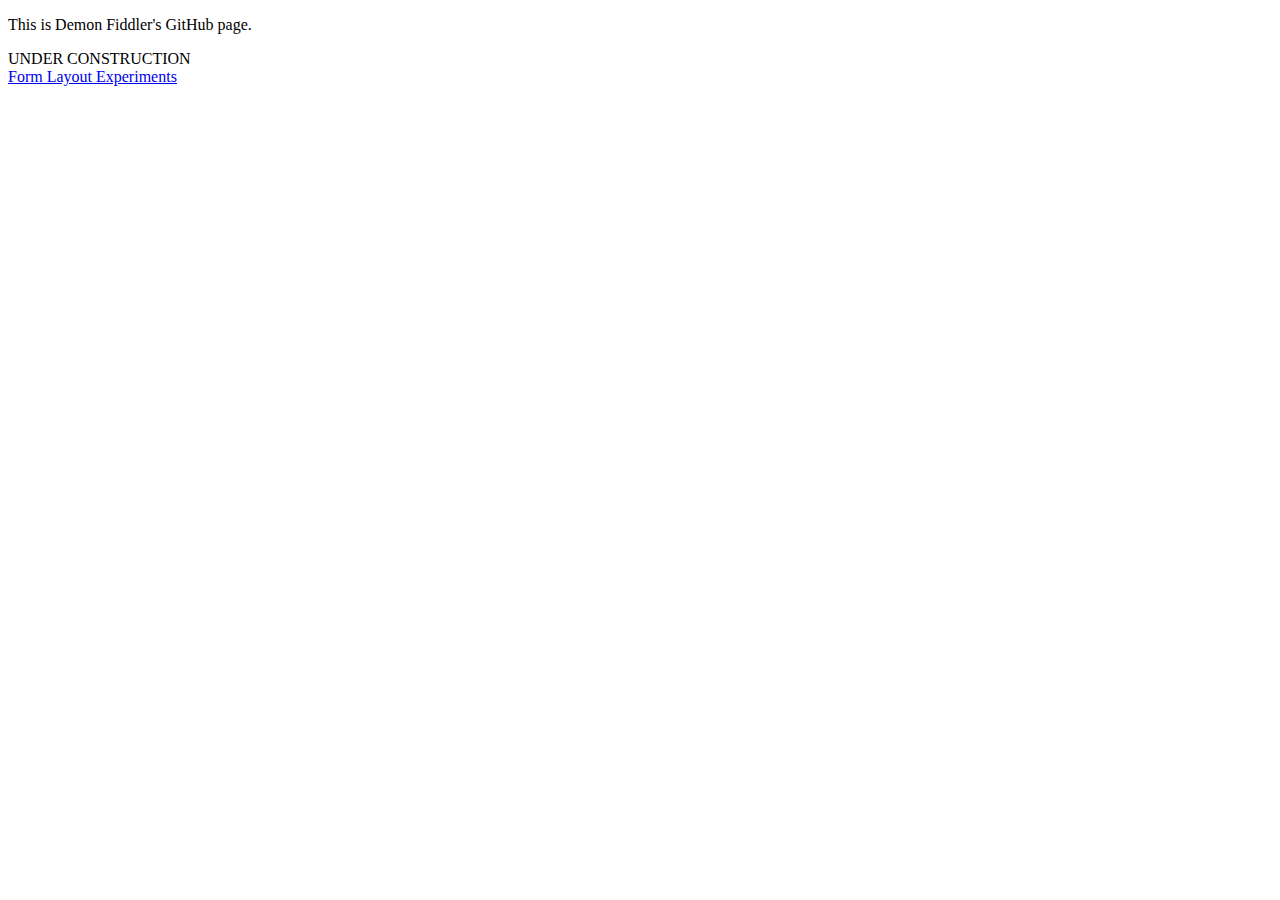
<file: index.html>
<!DOCTYPE html>
<html>
<head>
<title>Demon Fiddler</title>
<meta charset="UTF-8">
<meta name="description" content="Demon Fiddler's GitHub page">
<meta name="author" content="Adrian Price">

<!-- Custom styles for this template -->
<!--link href="css/form-layout.css" rel="stylesheet"-->
<body>
<p>This is Demon Fiddler's GitHub page.</p>
UNDER CONSTRUCTION<br>
<a href="FormLayout/index.html">Form Layout Experiments</a>
</body>
</html>
</file>
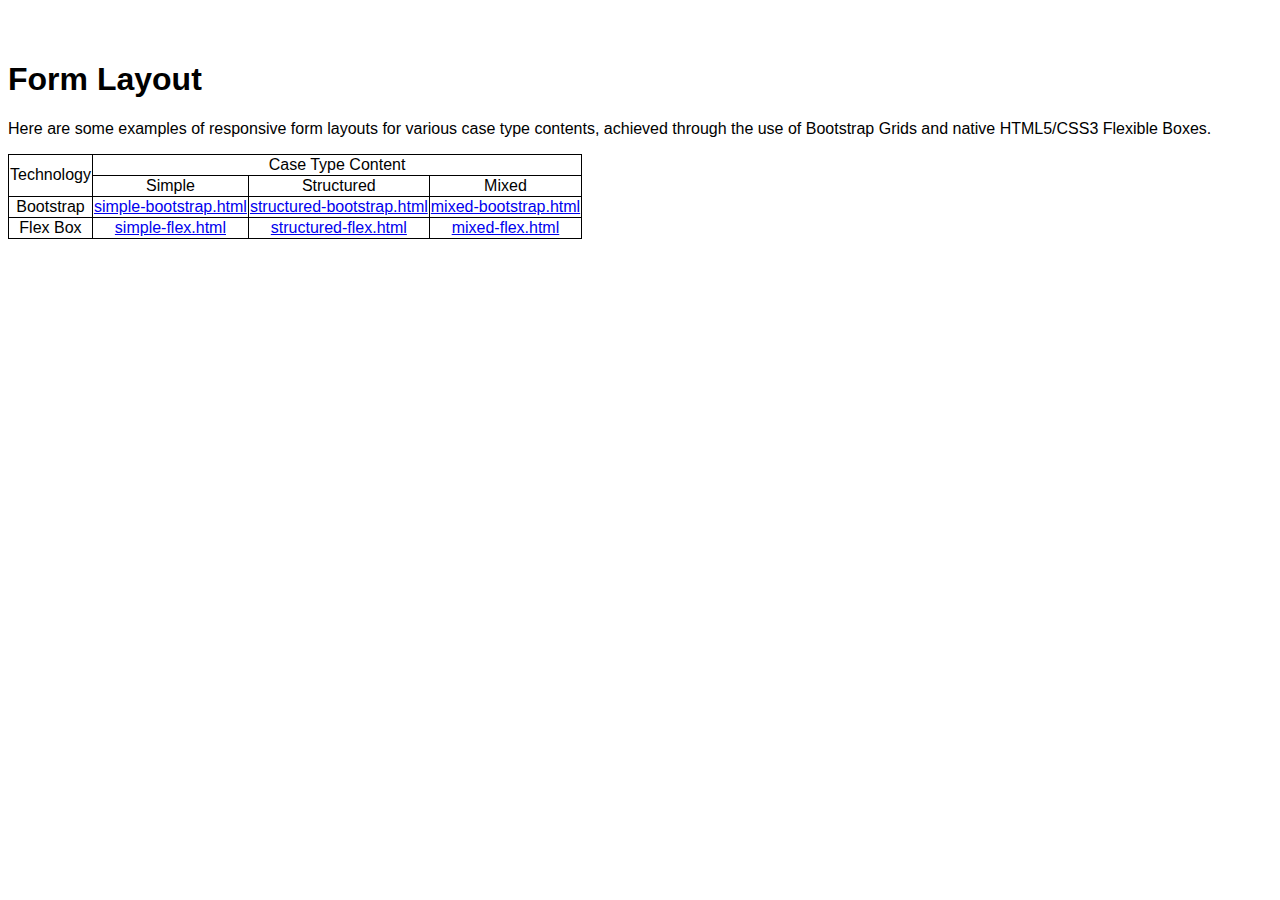
<file: FormLayout/index.html>
<!DOCTYPE html>
<html>
<head>
<title>Form Layout</title>
<meta charset="utf-8">
<meta name="viewport"
	content="width=device-width, initial-scale=1, shrink-to-fit=no">
<meta name="description" content="">
<meta name="author" content="">

<!-- Custom styles for this template -->
<link href="css/form-layout.css" rel="stylesheet">
<body>
<h1>Form Layout</h1>
<p>Here are some examples of responsive form layouts for various case type contents, achieved through the use of Bootstrap
Grids and native HTML5/CSS3 Flexible Boxes.</p>
<table>
<thead>
<tr><td rowspan="2">Technology</td><td colspan="3">Case Type Content</td></tr>
<tr><td>Simple</td><td>Structured</td><td>Mixed</td></tr>
</thead>
<tr>
<td>Bootstrap</td>
<td><a href="simple-bootstrap.html" target="_blank">simple-bootstrap.html</a></td>
<td><a href="structured-bootstrap.html" target="_blank">structured-bootstrap.html</a></td>
<td><a href="mixed-bootstrap.html" target="_blank">mixed-bootstrap.html</a></td>
</tr>
<tr><td>Flex Box</td>
<td><a href="simple-flex.html" target="_blank">simple-flex.html</a></td>
<td><a href="structured-flex.html" target="_blank">structured-flex.html</a></td>
<td><a href="mixed-flex.html" target="_blank">mixed-flex.html</a></td>
</tr>
</table>
</body>
</html>
</file>
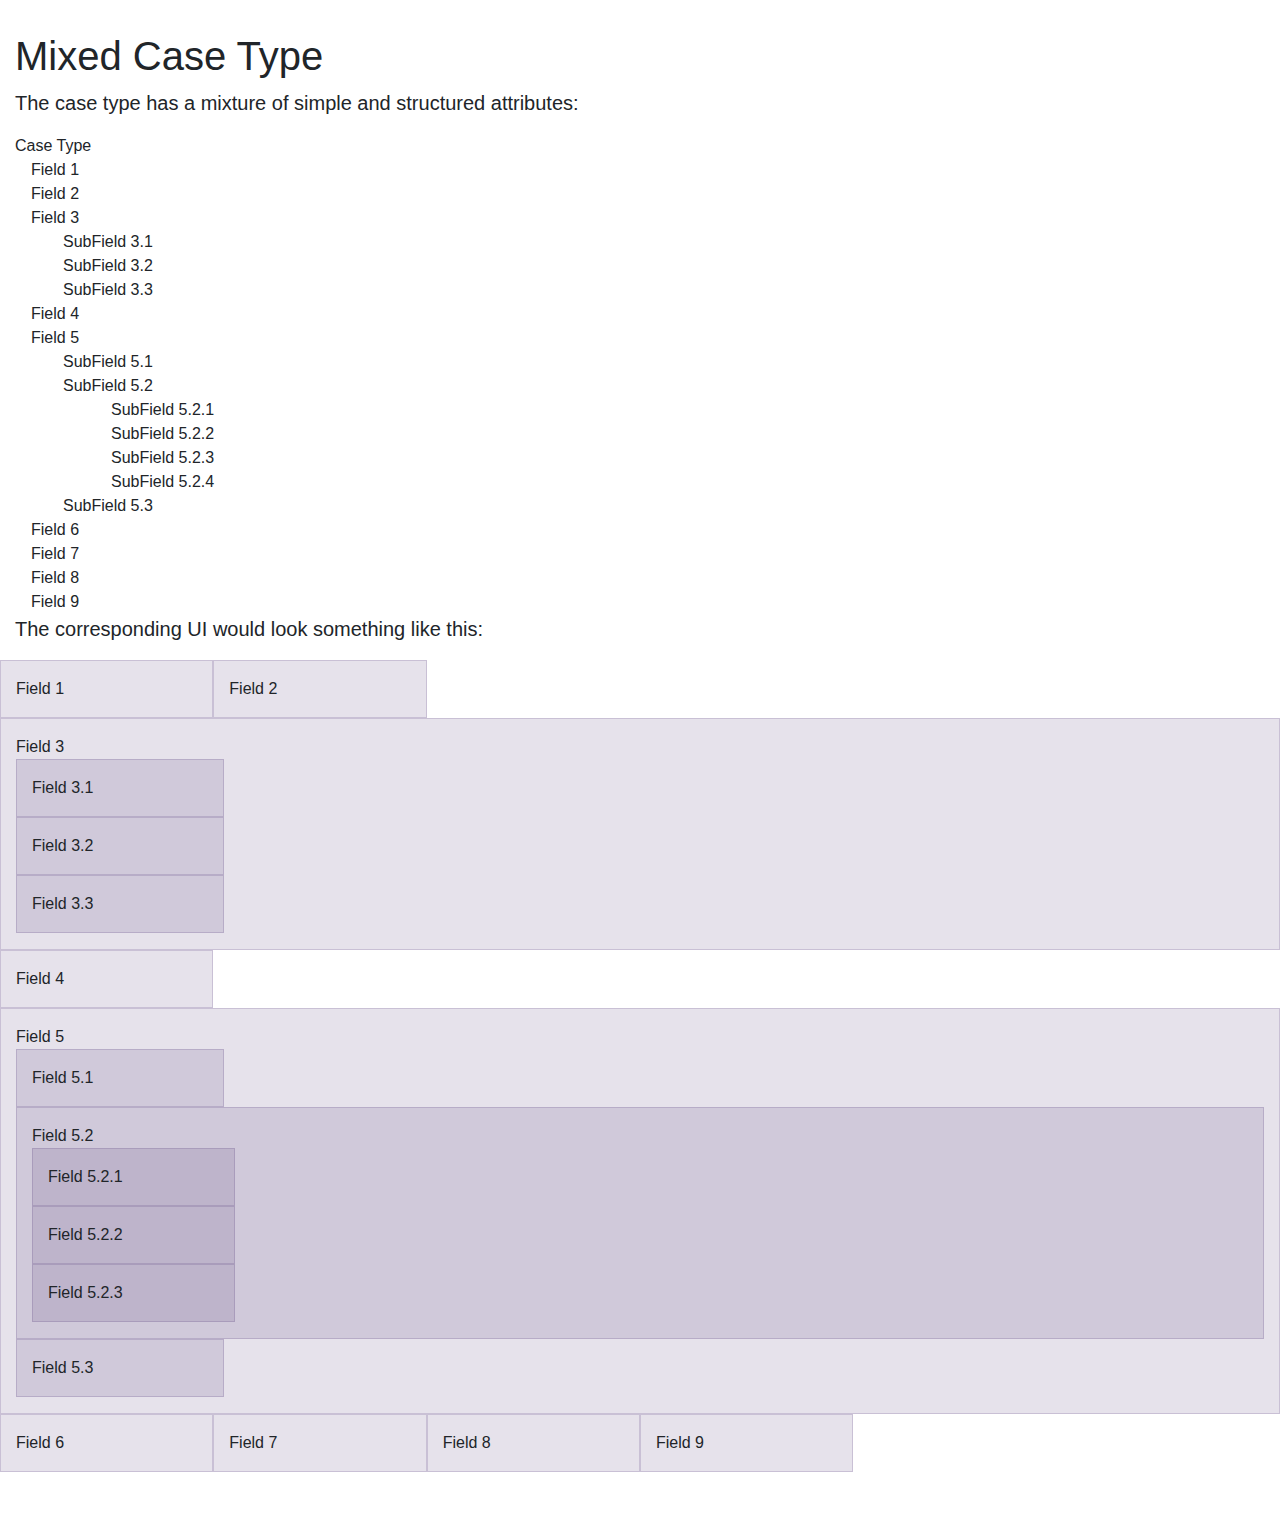
<file: FormLayout/mixed-bootstrap.html>
<!DOCTYPE html>
<html>
<head>
<title>Mixed Content</title>
<meta charset="utf-8">
<meta name="viewport"
	content="width=device-width, initial-scale=1, shrink-to-fit=no">
<meta name="description" content="">
<meta name="author" content="">

<!-- Bootstrap core CSS -->
<link href="css/bootstrap.css" rel="stylesheet">

<!-- Custom styles for this template -->
<link href="css/form-layout.css" rel="stylesheet">
<body>
	<div class="container-fluid">

		<h1>Mixed Case Type</h1>
		<p class="lead">The case type has a mixture of simple and structured attributes:</p>
		<div>Case Type</div>
		<div class="indent-1">
			Field 1<br>
			Field 2<br>
			Field 3<br>
			<div class="indent-2">
				SubField 3.1<br>
				SubField 3.2<br>
				SubField 3.3<br>
			</div>
			Field 4<br>
			Field 5<br>
			<div class="indent-2">
				SubField 5.1<br>
				SubField 5.2<br>
				<div class="indent-3">
					SubField 5.2.1<br>
					SubField 5.2.2<br>
					SubField 5.2.3<br>
					SubField 5.2.4<br>
				</div>
				SubField 5.3<br>
			</div>
			Field 6<br>
			Field 7<br>
			Field 8<br>
			Field 9<br>
		</div>

		<p class="lead">The corresponding UI would look something like this:</p>
		<div class="row">
			<div class="col-sm-6 col-md-4 col-lg-3 col-xl-2">Field 1</div>
			<div class="col-sm-6 col-md-4 col-lg-3 col-xl-2">Field 2</div>
			<div class="col-sm-12 clearfix">Field 3
				<div class="col-sm-6 col-md-4 col-lg-3 col-xl-2">Field 3.1</div>
				<div class="col-sm-6 col-md-4 col-lg-3 col-xl-2">Field 3.2</div>
				<div class="col-sm-6 col-md-4 col-lg-3 col-xl-2">Field 3.3</div>
			</div>
			<div class="col-sm-6 col-md-4 col-lg-3 col-xl-2">Field 4</div>
			<div class="col-sm-12 clearfix">Field 5
				<div class="col-sm-6 col-md-4 col-lg-3 col-xl-2">Field 5.1</div>
				<div class="col-sm-12 clearfix">Field 5.2
					<div class="col-sm-6 col-md-4 col-lg-3 col-xl-2">Field 5.2.1</div>
					<div class="col-sm-6 col-md-4 col-lg-3 col-xl-2">Field 5.2.2</div>
					<div class="col-sm-6 col-md-4 col-lg-3 col-xl-2">Field 5.2.3</div>
				</div>
				<div class="col-sm-6 col-md-4 col-lg-3 col-xl-2">Field 5.3</div>
			</div>
			<div class="col-sm-6 col-md-4 col-lg-3 col-xl-2">Field 6</div>
			<div class="col-sm-6 col-md-4 col-lg-3 col-xl-2">Field 7</div>
			<div class="col-sm-6 col-md-4 col-lg-3 col-xl-2">Field 8</div>
			<div class="col-sm-6 col-md-4 col-lg-3 col-xl-2">Field 9</div>
		</div>

	</div>
	<!-- /container -->
</body>
</html>
</file>
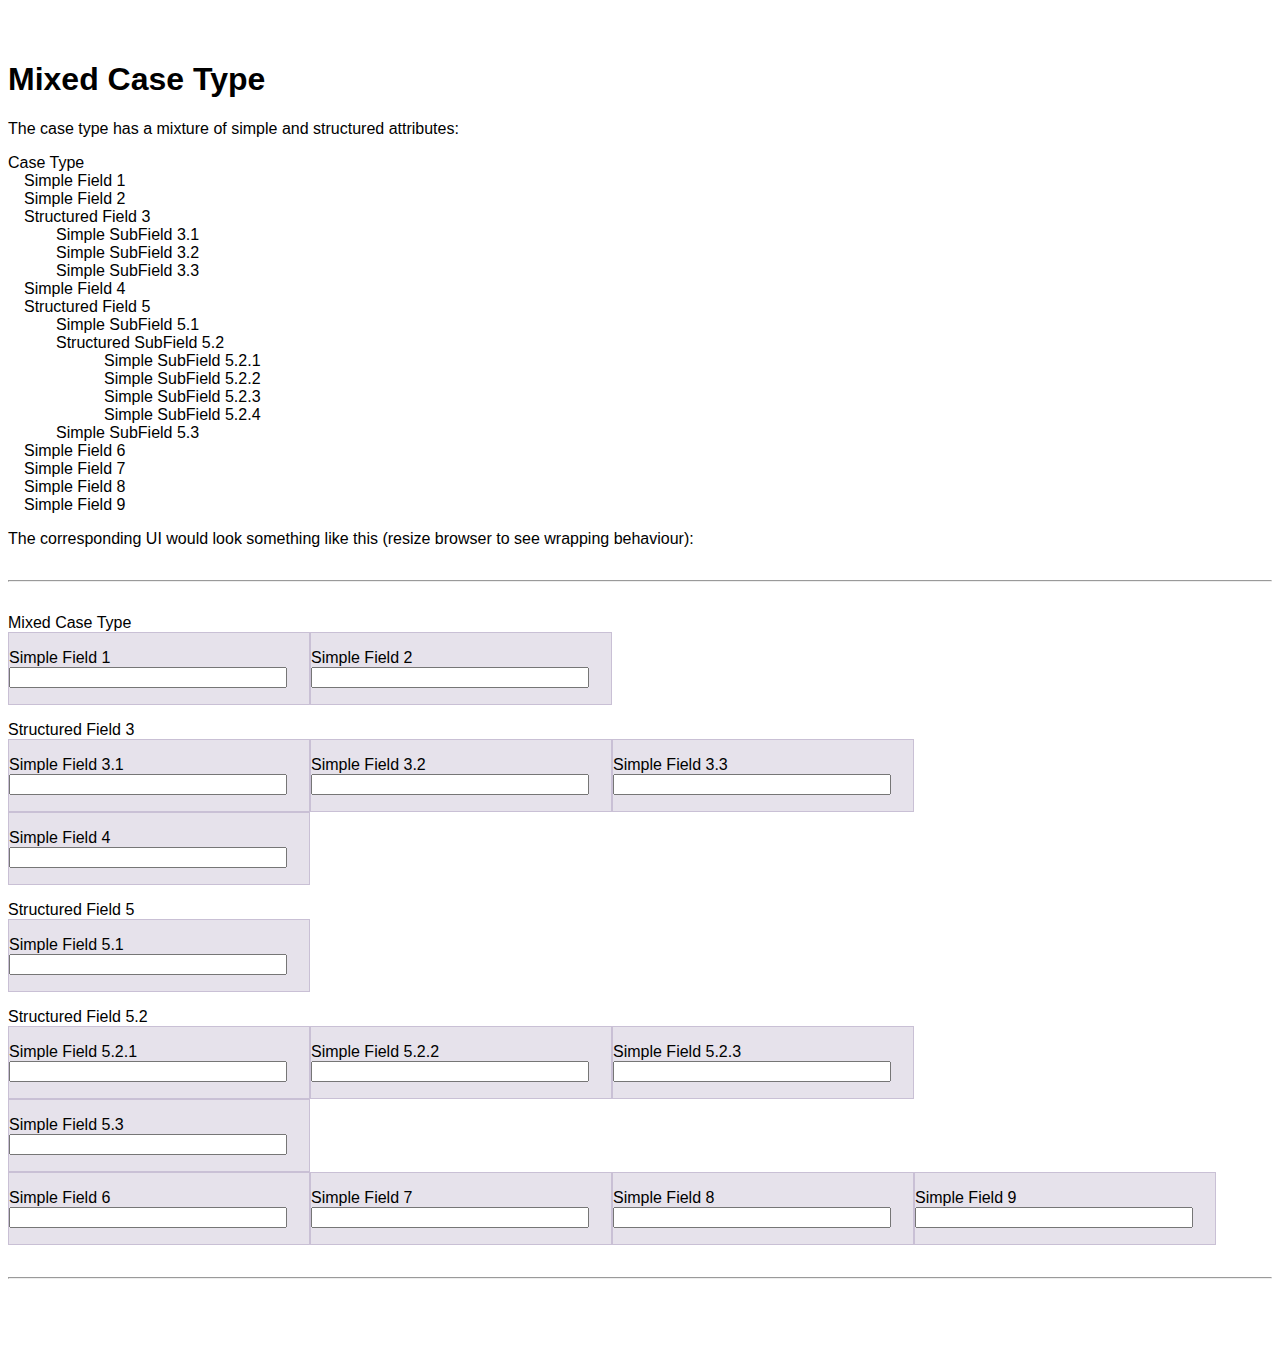
<file: FormLayout/mixed-flex.html>
<!DOCTYPE html>
<html>
<head>
<title>Mixed Content</title>
<meta charset="utf-8">
<meta name="viewport"
	content="width=device-width, initial-scale=1, shrink-to-fit=no">
<meta name="description" content="">
<meta name="author" content="">

<!-- Custom styles for this template -->
<link href="css/form-layout.css" rel="stylesheet">
<body>
	<div>
		<h1>Mixed Case Type</h1>
		<p class="lead">The case type has a mixture of simple and structured attributes:</p>
		<div>Case Type</div>
		<div class="indent-1">
			Simple Field 1<br>
			Simple Field 2<br>
			Structured Field 3<br>
			<div class="indent-2">
				Simple SubField 3.1<br>
				Simple SubField 3.2<br>
				Simple SubField 3.3<br>
			</div>
			Simple Field 4<br>
			Structured Field 5<br>
			<div class="indent-2">
				Simple SubField 5.1<br>
				Structured SubField 5.2<br>
				<div class="indent-3">
					Simple SubField 5.2.1<br>
					Simple SubField 5.2.2<br>
					Simple SubField 5.2.3<br>
					Simple SubField 5.2.4<br>
				</div>
				Simple SubField 5.3<br>
			</div>
			Simple Field 6<br>
			Simple Field 7<br>
			Simple Field 8<br>
			Simple Field 9<br>
		</div>
		<p class="lead">The corresponding UI would look something like
			this (resize browser to see wrapping behaviour):</p>
		<hr>
		<div class="pane">
			<div class="pane-label">Mixed Case Type</div>
			<div class="control">
				<div class="control-label">Simple Field 1</div>
				<input type="text">
			</div>
			<div class="control">
				<div class="control-label">Simple Field 2</div>
				<input type="text">
			</div>
			<div class="pane">
				<div class="pane-label">Structured Field 3</div>
				<div class="control">
					<div class="control-label">Simple Field 3.1</div>
					<input type="text">
				</div>
				<div class="control">
					<div class="control-label">Simple Field 3.2</div>
					<input type="text">
				</div>
				<div class="control">
					<div class="control-label">Simple Field 3.3</div>
					<input type="text">
				</div>
			</div>
			<div class="control">
				<div class="control-label">Simple Field 4</div>
				<input type="text">
			</div>
			<div class="pane">
				<div class="pane-label">Structured Field 5</div>
				<div class="control">
					<div class="control-label">Simple Field 5.1</div>
					<input type="text">
				</div>
				<div class="pane">
					<div class="pane-label">Structured Field 5.2</div>
					<div class="control">
						<div class="control-label">Simple Field 5.2.1</div>
						<input type="text">
					</div>
					<div class="control">
						<div class="control-label">Simple Field 5.2.2</div>
						<input type="text">
					</div>
					<div class="control">
						<div class="control-label">Simple Field 5.2.3</div>
						<input type="text">
					</div>
				</div>
				<div class="control">
					<div class="control-label">Simple Field 5.3</div>
					<input type="text">
				</div>
			</div>
			<div class="control">
				<div class="control-label">Simple Field 6</div>
				<input type="text">
			</div>
			<div class="control">
				<div class="control-label">Simple Field 7</div>
				<input type="text">
			</div>
			<div class="control">
				<div class="control-label">Simple Field 8</div>
				<input type="text">
			</div>
			<div class="control">
				<div class="control-label">Simple Field 9</div>
				<input type="text">
			</div>
		</div>
		<hr>
	</div>
</body>
</html>
</file>
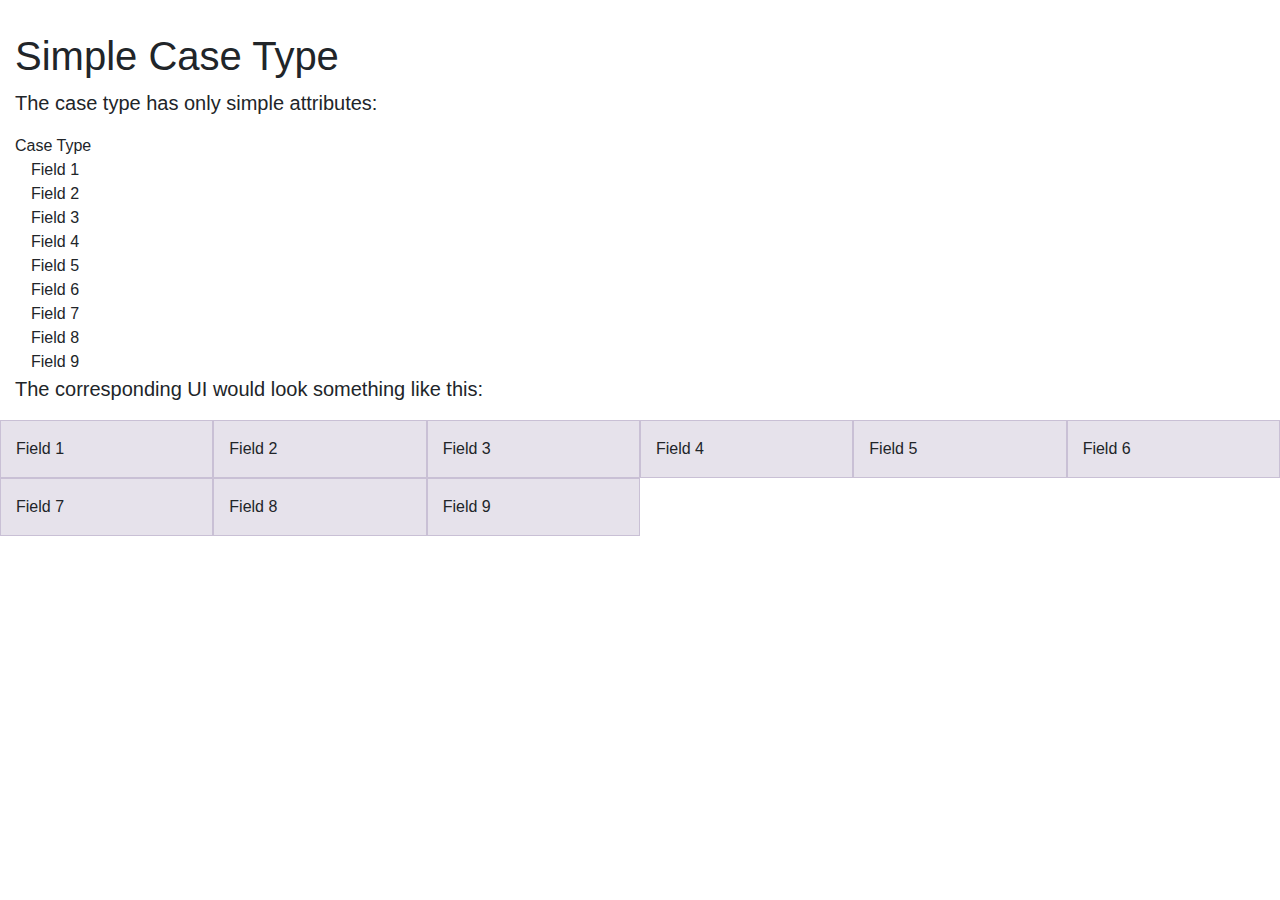
<file: FormLayout/simple-bootstrap.html>
<!DOCTYPE html>
<html>
<head>
<title>Simple Content</title>
<meta charset="utf-8">
<meta name="viewport"
	content="width=device-width, initial-scale=1, shrink-to-fit=no">
<meta name="description" content="">
<meta name="author" content="">

<!-- Bootstrap core CSS -->
<link href="css/bootstrap.css" rel="stylesheet">

<!-- Custom styles for this template -->
<link href="css/form-layout.css" rel="stylesheet">
<body>
	<div class="container-fluid">

		<h1>Simple Case Type</h1>
		<p class="lead">The case type has only simple attributes:</p>
		<div>Case Type</div>
		<div class="indent-1">
			Field 1<br>
			Field 2<br>
			Field 3<br>
			Field 4<br>
			Field 5<br>
			Field 6<br>
			Field 7<br>
			Field 8<br>
			Field 9<br>
		</div>

		<p class="lead">The corresponding UI would look something like this:</p>
		<div class="row">
			<div class="col-sm-6 col-md-4 col-lg-3 col-xl-2">Field 1</div>
			<div class="col-sm-6 col-md-4 col-lg-3 col-xl-2">Field 2</div>
			<div class="col-sm-6 col-md-4 col-lg-3 col-xl-2">Field 3</div>
			<div class="col-sm-6 col-md-4 col-lg-3 col-xl-2">Field 4</div>
			<div class="col-sm-6 col-md-4 col-lg-3 col-xl-2">Field 5</div>
			<div class="col-sm-6 col-md-4 col-lg-3 col-xl-2">Field 6</div>
			<div class="col-sm-6 col-md-4 col-lg-3 col-xl-2">Field 7</div>
			<div class="col-sm-6 col-md-4 col-lg-3 col-xl-2">Field 8</div>
			<div class="col-sm-6 col-md-4 col-lg-3 col-xl-2">Field 9</div>
		</div>

	</div>
	<!-- /container -->
</body>
</html>
</file>
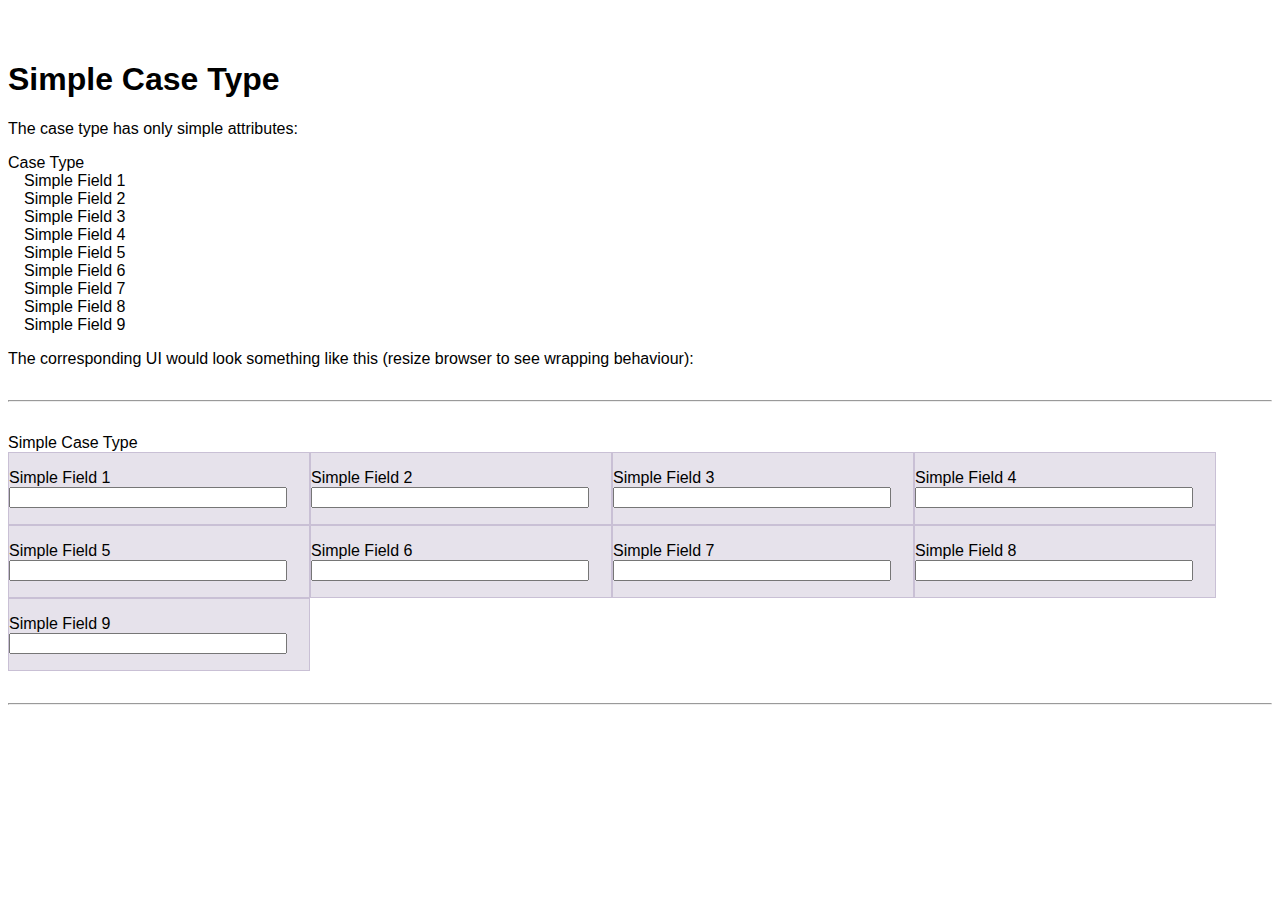
<file: FormLayout/simple-flex.html>
<!DOCTYPE html>
<html>
<head>
<title>Simple Content</title>
<meta charset="utf-8">
<meta name="viewport"
	content="width=device-width, initial-scale=1, shrink-to-fit=no">
<meta name="description" content="">
<meta name="author" content="">

<!-- Custom styles for this template -->
<link href="css/form-layout.css" rel="stylesheet">
<body>
	<div>
		<h1>Simple Case Type</h1>
		<p class="lead">The case type has only simple attributes:</p>
		<div>Case Type</div>
		<div class="indent-1">
			Simple Field 1<br>
			Simple Field 2<br>
			Simple Field 3<br>
			Simple Field 4<br>
			Simple Field 5<br>
			Simple Field 6<br>
			Simple Field 7<br>
			Simple Field 8<br>
			Simple Field 9<br>
		</div>
		<p class="lead">The corresponding UI would look something like
			this (resize browser to see wrapping behaviour):</p>
		<hr>
		<div class="pane">
			<div class="pane-label">Simple Case Type</div>
			<div class="control">
				<div class="control-label">Simple Field 1</div>
				<input type="text">
			</div>
			<div class="control">
				<div class="control-label">Simple Field 2</div>
				<input type="text">
			</div>
			<div class="control">
				<div class="control-label">Simple Field 3</div>
				<input type="text">
			</div>
			<div class="control">
				<div class="control-label">Simple Field 4</div>
				<input type="text">
			</div>
			<div class="control">
				<div class="control-label">Simple Field 5</div>
				<input type="text">
			</div>
			<div class="control">
				<div class="control-label">Simple Field 6</div>
				<input type="text">
			</div>
			<div class="control">
				<div class="control-label">Simple Field 7</div>
				<input type="text">
			</div>
			<div class="control">
				<div class="control-label">Simple Field 8</div>
				<input type="text">
			</div>
			<div class="control">
				<div class="control-label">Simple Field 9</div>
				<input type="text">
			</div>
		</div>
		<hr>
	</div>
</body>
</html>
</file>
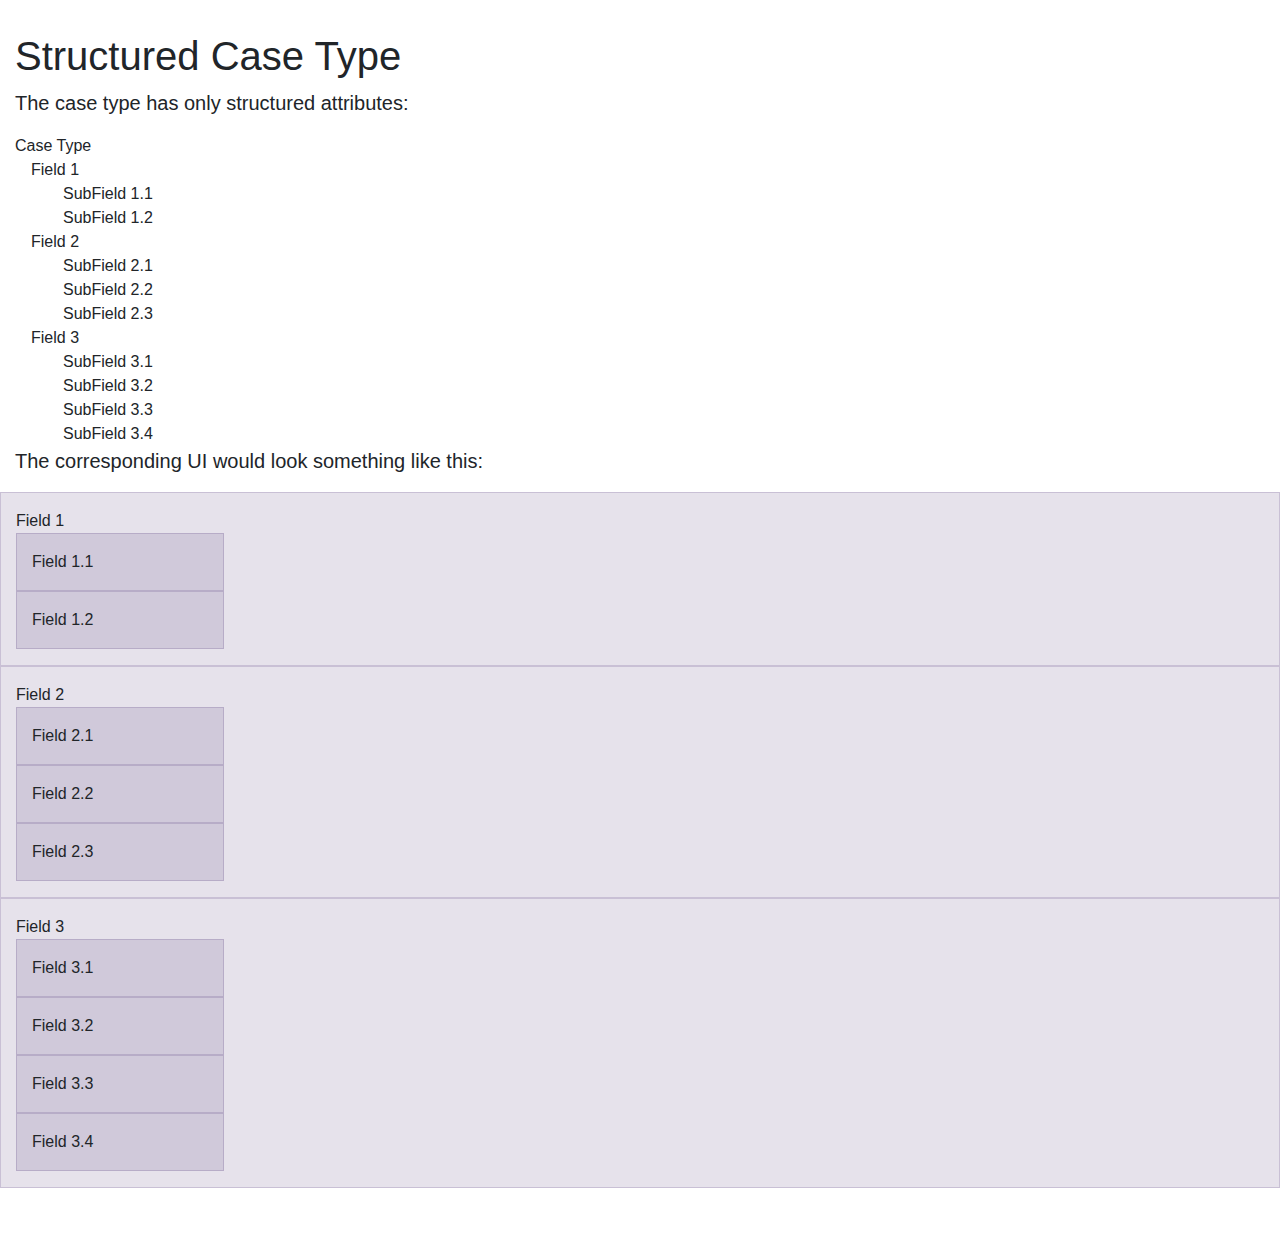
<file: FormLayout/structured-bootstrap.html>
<!DOCTYPE html>
<html>
<head>
<title>Structured Content</title>
<meta charset="utf-8">
<meta name="viewport"
	content="width=device-width, initial-scale=1, shrink-to-fit=no">
<meta name="description" content="">
<meta name="author" content="">

<!-- Bootstrap core CSS -->
<link href="css/bootstrap.css" rel="stylesheet">

<!-- Custom styles for this template -->
<link href="css/form-layout.css" rel="stylesheet">
<body>
	<div class="container-fluid">

		<h1>Structured Case Type</h1>
		<p class="lead">The case type has only structured attributes:</p>
		<div>Case Type</div>
		<div class="indent-1">
			Field 1<br>
			<div class="indent-2">
				SubField 1.1<br>
				SubField 1.2<br>
			</div>
			Field 2<br>
			<div class="indent-2">
				SubField 2.1<br>
				SubField 2.2<br>
				SubField 2.3<br>
			</div>
			Field 3<br>
			<div class="indent-2">
				SubField 3.1<br>
				SubField 3.2<br>
				SubField 3.3<br>
				SubField 3.4<br>
			</div>
		</div>

		<p class="lead">The corresponding UI would look something like this:</p>
		<div class="row">
			<div class="col-sm-12 clearfix">Field 1
				<div class="col-sm-6 col-md-4 col-lg-3 col-xl-2">Field 1.1</div>
				<div class="col-sm-6 col-md-4 col-lg-3 col-xl-2">Field 1.2</div>
			</div>
			<div class="col-sm-12 clearfix">Field 2
				<div class="col-sm-6 col-md-4 col-lg-3 col-xl-2">Field 2.1</div>
				<div class="col-sm-6 col-md-4 col-lg-3 col-xl-2">Field 2.2</div>
				<div class="col-sm-6 col-md-4 col-lg-3 col-xl-2">Field 2.3</div>
			</div>
			<div class="col-sm-12 clearfix">Field 3
				<div class="col-sm-6 col-md-4 col-lg-3 col-xl-2">Field 3.1</div>
				<div class="col-sm-6 col-md-4 col-lg-3 col-xl-2">Field 3.2</div>
				<div class="col-sm-6 col-md-4 col-lg-3 col-xl-2">Field 3.3</div>
				<div class="col-sm-6 col-md-4 col-lg-3 col-xl-2">Field 3.4</div>
			</div>
		</div>

	</div>
	<!-- /container -->
</body>
</html>
</file>
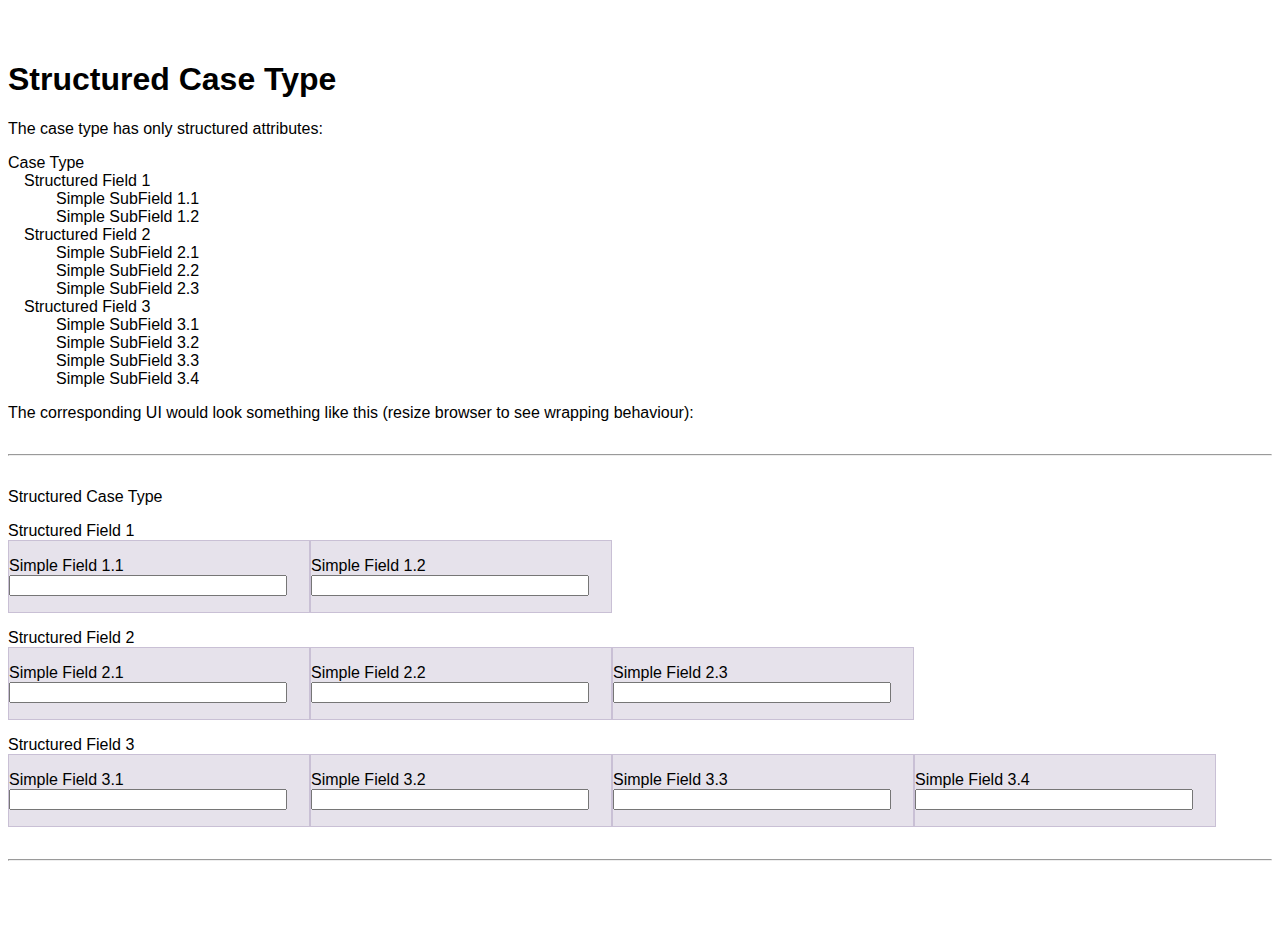
<file: FormLayout/structured-flex.html>
<!DOCTYPE html>
<html>
<head>
<title>Structured Content</title>
<meta charset="utf-8">
<meta name="viewport"
	content="width=device-width, initial-scale=1, shrink-to-fit=no">
<meta name="description" content="">
<meta name="author" content="">

<!-- Custom styles for this template -->
<link href="css/form-layout.css" rel="stylesheet">
<body>
	<div>
		<h1>Structured Case Type</h1>
		<p class="lead">The case type has only structured attributes:</p>
		<div>Case Type</div>
		<div class="indent-1">
			Structured Field 1<br>
			<div class="indent-2">
				Simple SubField 1.1<br>
				Simple SubField 1.2<br>
			</div>
			Structured Field 2<br>
			<div class="indent-2">
				Simple SubField 2.1<br>
				Simple SubField 2.2<br>
				Simple SubField 2.3<br>
			</div>
			Structured Field 3<br>
			<div class="indent-2">
				Simple SubField 3.1<br>
				Simple SubField 3.2<br>
				Simple SubField 3.3<br>
				Simple SubField 3.4<br>
			</div>
		</div>
		<p class="lead">The corresponding UI would look something like
			this (resize browser to see wrapping behaviour):</p>
		<hr>
		<div class="pane">
			<div class="pane-label">Structured Case Type</div>
			<div class="pane">
				<div class="pane-label">Structured Field 1</div>
				<div class="control">
					<div class="control-label">Simple Field 1.1</div>
					<input type="text">
				</div>
				<div class="control">
					<div class="control-label">Simple Field 1.2</div>
					<input type="text">
				</div>
			</div>
			<div class="pane">
				<div class="pane-label">Structured Field 2</div>
				<div class="control">
					<div class="control-label">Simple Field 2.1</div>
					<input type="text">
				</div>
				<div class="control">
					<div class="control-label">Simple Field 2.2</div>
					<input type="text">
				</div>
				<div class="control">
					<div class="control-label">Simple Field 2.3</div>
					<input type="text">
				</div>
			</div>
			<div class="pane">
				<div class="pane-label">Structured Field 3</div>
				<div class="control">
					<div class="control-label">Simple Field 3.1</div>
					<input type="text">
				</div>
				<div class="control">
					<div class="control-label">Simple Field 3.2</div>
					<input type="text">
				</div>
				<div class="control">
					<div class="control-label">Simple Field 3.3</div>
					<input type="text">
				</div>
				<div class="control">
					<div class="control-label">Simple Field 3.4</div>
					<input type="text">
				</div>
			</div>
		</div>
		<hr>
	</div>
</body>
</html>
</file>
<file: FormLayout/css/form-layout.css>
body {
	font-family: Arial;
	padding-top: 2rem;
	padding-bottom: 2rem;
}

h3 {
	margin-top: 2rem;
}

hr {
	margin-top: 2rem;
	margin-bottom: 2rem;
}

input {
	width: 90%;
	vertical-align: bottom;
}

table, th, td {
	border: 1px solid black;
	border-collapse: collapse;
	text-align: center;
}

.indent-1 {
	padding-left: 1rem;
}

.indent-2 {
	padding-left: 2rem;
}

.indent-3 {
	padding-left: 3rem;
}

.indent-4 {
	padding-left: 4rem;
}

.row {
	margin-bottom: 1rem;
}

.row .row {
	margin-top: 1rem;
	margin-bottom: 0;
}

[class*="col-"] {
	padding-top: 1rem;
	padding-bottom: 1rem;
	background-color: rgba(86, 61, 124, .15);
	border: 1px solid rgba(86, 61, 124, .2);
}

.pane {
	margin-bottom: 1rem;
	display: flex;
	flex-wrap: wrap;
	/*flex-flow: row wrap;*/
	align-items:flex-end;
	break-inside: auto;
}

.pane .pane {
	margin-top: 1rem;
	margin-bottom: 0;
}

.pane-label {
	break-before: column;
	break-after: column;
	width: 100%;
}

.control {
	padding-top: 1rem;
	padding-bottom: 1rem;
	background-color: rgba(86, 61, 124, .15);
	border: 1px solid rgba(86, 61, 124, .2);
	width: 300px;
}

.pane, .control {
	vertical-align: bottom;
}
</file>
